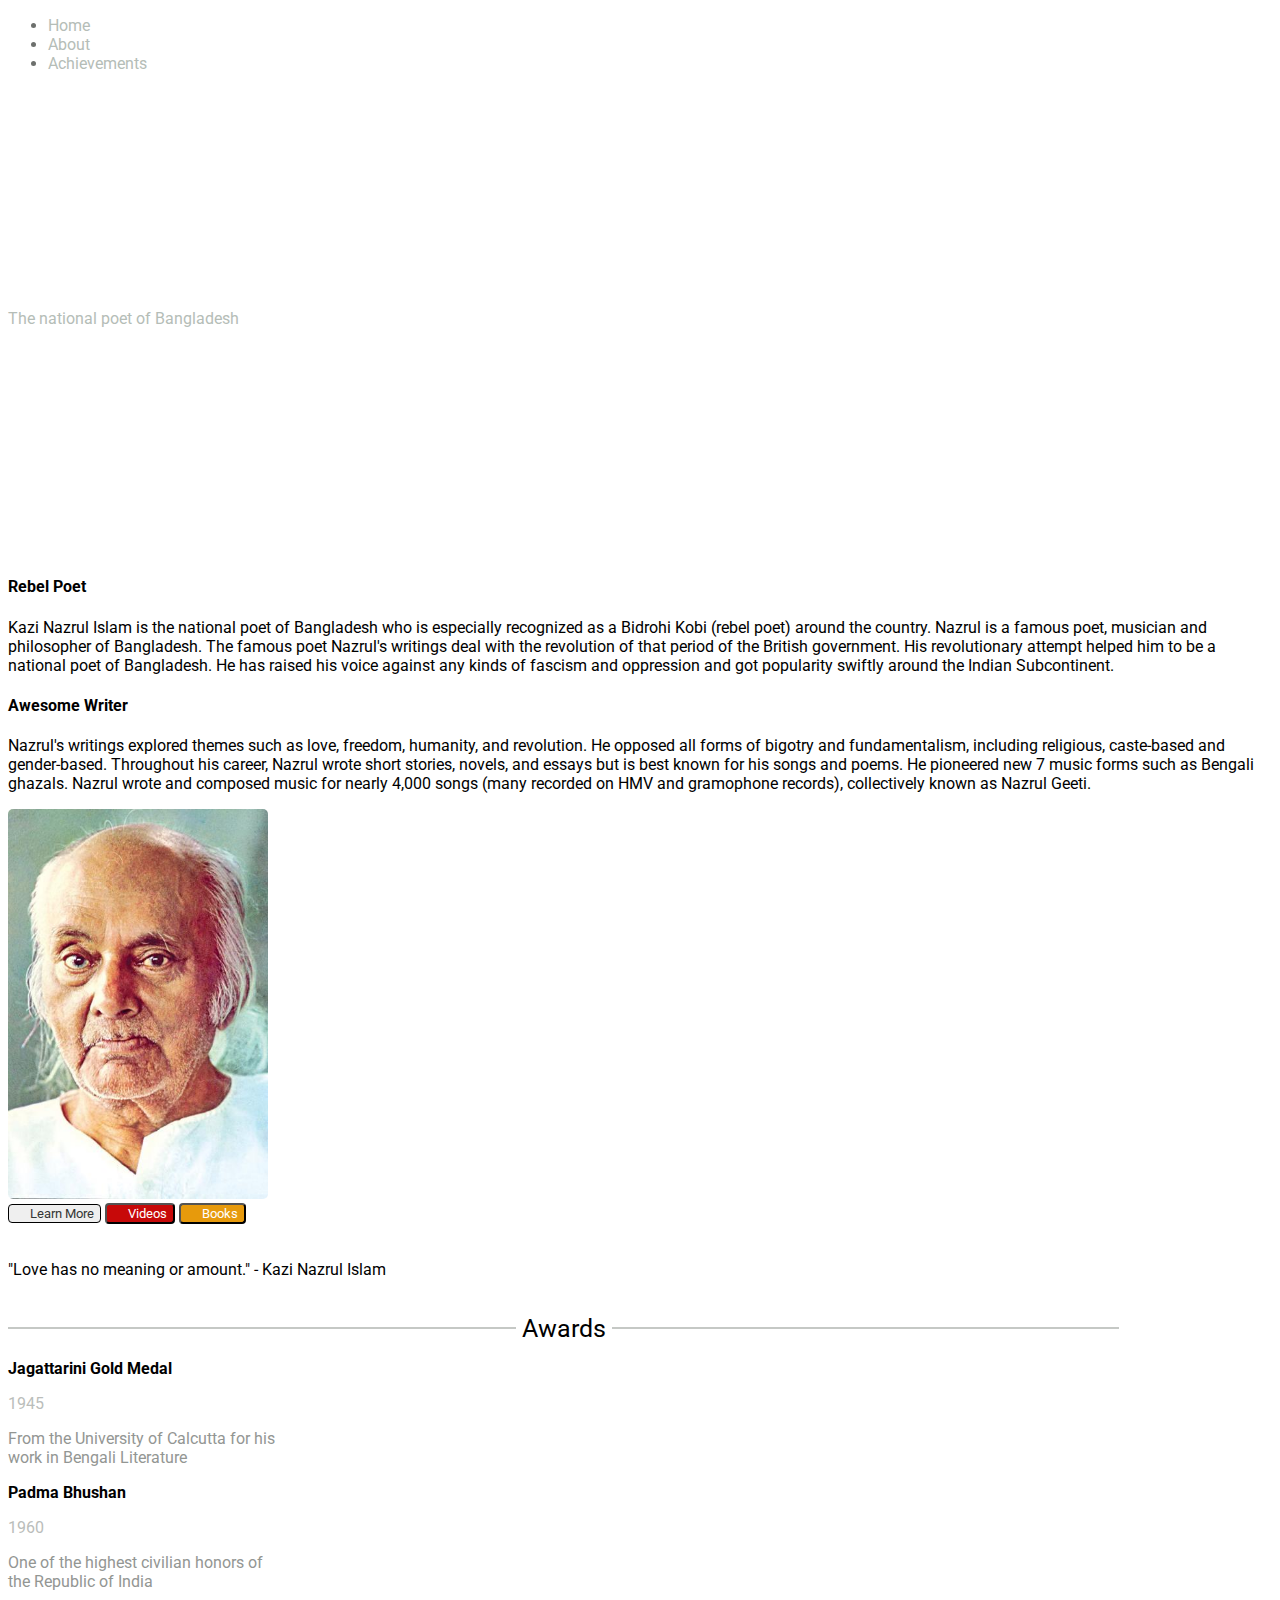
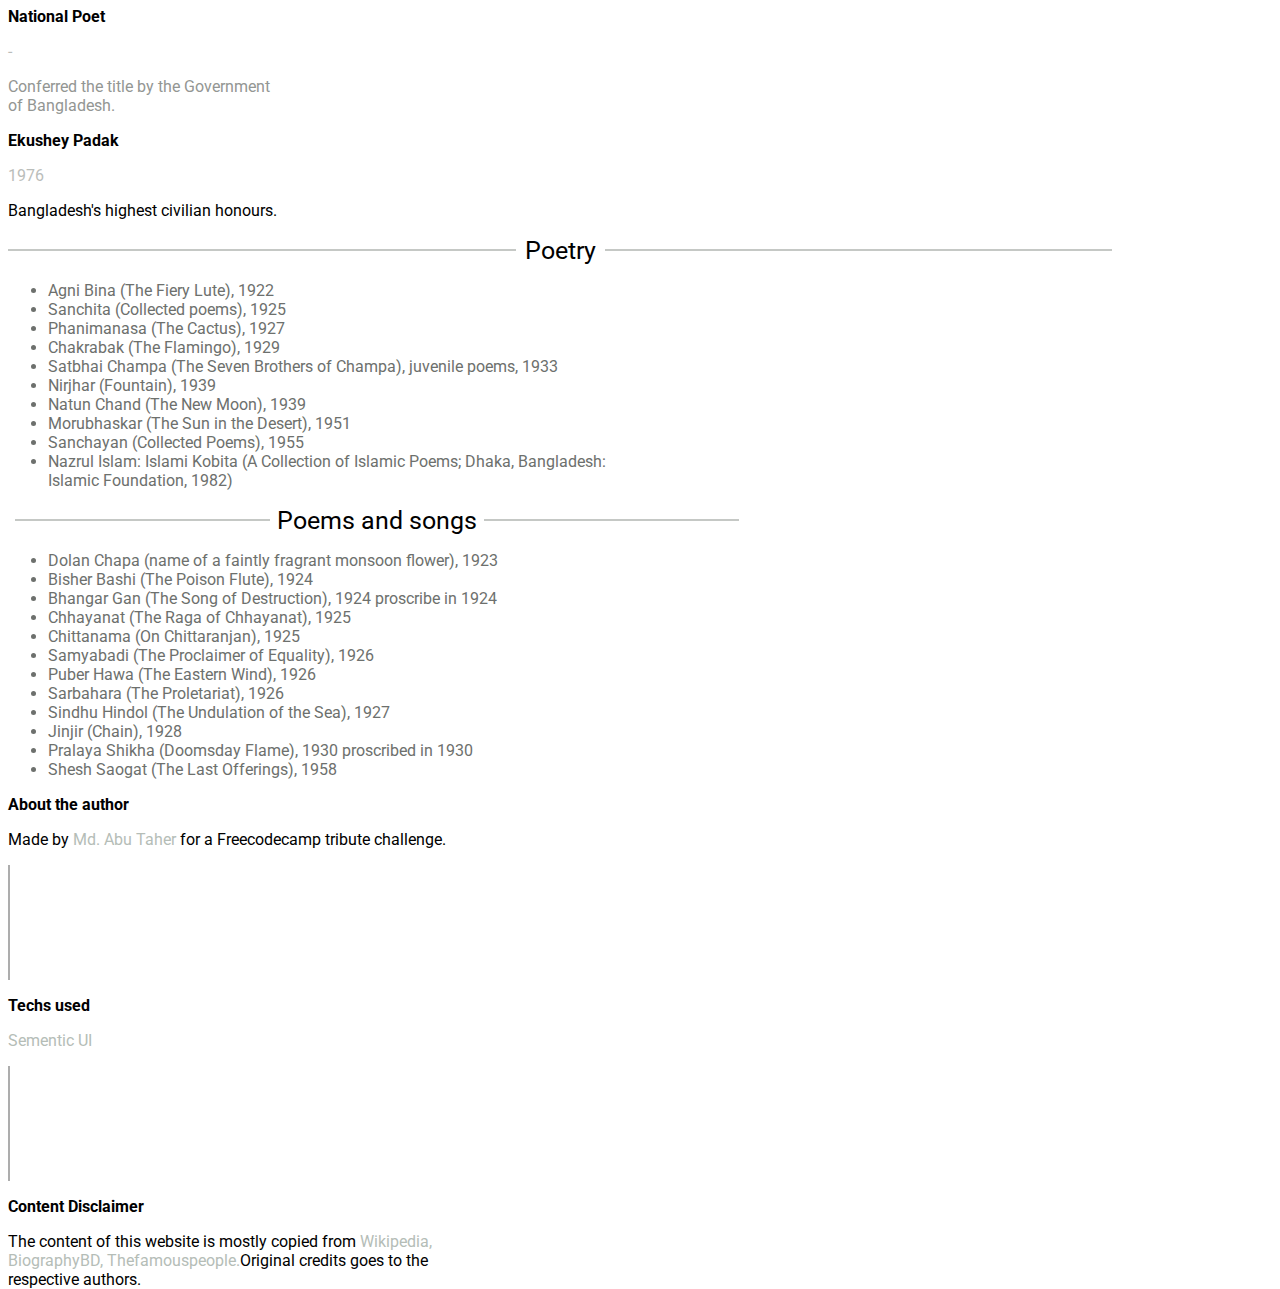
<file: BootstrapEx/index.html>
<!DOCTYPE html>
<html lang="en">
  <head>
    <meta charset="UTF-8" />
    <meta http-equiv="X-UA-Compatible" content="IE=edge" />
    <meta name="viewport" content="width=device-width, initial-scale=1.0" />
    <link
      href="https://fonts.googleapis.com/css2?family=Roboto&display=swap"
      rel="stylesheet"
    />
    <link href="style.css" rel="stylesheet"/>
    <link
      rel="stylesheet"
      href="https://cdnjs.cloudflare.com/ajax/libs/font-awesome/6.1.1/css/all.min.css"
      integrity="sha512-KfkfwYDsLkIlwQp6LFnl8zNdLGxu9YAA1QvwINks4PhcElQSvqcyVLLD9aMhXd13uQjoXtEKNosOWaZqXgel0g=="
      crossorigin="anonymous"
      referrerpolicy="no-referrer"
    />
    <link
      href="https://cdn.jsdelivr.net/npm/bootstrap@5.2.0-beta1/dist/css/bootstrap.min.css"
      rel="stylesheet"
      integrity="sha384-0evHe/X+R7YkIZDRvuzKMRqM+OrBnVFBL6DOitfPri4tjfHxaWutUpFmBp4vmVor"
      crossorigin="anonymous"
    />
    <title>Task-14-Laud page</title>
  </head>
  <body>
    <div class="container-fluid">
      <div class="row nav-bar bg-black">
        <div class="navigation col-4 mt-3">
          <ul class="nav justify-content-center">
            <li class="nav-item">
              <a class="nav-link" aria-current="page" href="#">Home</a>
            </li>
            <li class="nav-item">
              <a class="nav-link" href="#">About</a>
            </li>
            <li class="nav-item">
              <a class="nav-link" href="#">Achievements</a>
            </li>
          </ul>
        </div>
        <div class="col-6">
          <div class="title-center col-6 text-center">
            <h1 style="color: white">Kazi Nazrul Islam</h1>
            <p class="national" style="color: #b5bdb7">
              The national poet of Bangladesh
            </p>
          </div>
        </div>
      </div>
      <div class="row">
        <div class="d-flex justify-content-evenly">
          <div class="side-para mt-5 col-6">
            <h4>Rebel Poet</h4>
            <p class="para">
              Kazi Nazrul Islam is the national poet of Bangladesh who is
              especially recognized as a Bidrohi Kobi (rebel poet) around the
              country. Nazrul is a famous poet, musician and philosopher of
              Bangladesh. The famous poet Nazrul's writings deal with the
              revolution of that period of the British government. His
              revolutionary attempt helped him to be a national poet of
              Bangladesh. He has raised his voice against any kinds of fascism
              and oppression and got popularity swiftly around the Indian
              Subcontinent.
            </p>
            <h4 id="spacing" class="mt-5">Awesome Writer</h4>
            <p class="para">
              Nazrul's writings explored themes such as love, freedom, humanity,
              and revolution. He opposed all forms of bigotry and
              fundamentalism, including religious, caste-based and gender-based.
              Throughout his career, Nazrul wrote short stories, novels, and
              essays but is best known for his songs and poems. He pioneered new
              7 music forms such as Bengali ghazals. Nazrul wrote and composed
              music for nearly 4,000 songs (many recorded on HMV and gramophone
              records), collectively known as Nazrul Geeti.
            </p>
          </div>
          <img class="mt-5 mb-5" src="kazi_nazrul_islam.jpg" alt="kazi" />
        </div>
      </div>
      <div class="row">
        <div class="text-center mb-2">
          <button type="button" class="btn learn-more" style="color: #343634">
            <i class="fa-brands fa-wikipedia-w" style="color: #4b4e4b"></i>Learn
            More
          </button>
          <button type="button" class="btn videos">
            <i class="fa-brands fa-youtube"></i>Videos
          </button>
          <button type="button" class="btn books">
            <i class="fa-brands fa-amazon"></i>Books
          </button>
        </div>
      </div>
      <div class="row bg-black quote mt-5">
        <div class="text-center text-white quote-center">
          <p>"Love has no meaning or amount." - Kazi Nazrul Islam</p>
        </div>
      </div>
      <div class="row mt-5">
        <div class="col text-center awards">
          <hr
            style="display: inline-block; width: 40%; border: 1px solid #c5c8c5"
          />
          <span style="margin-left: 2px; margin-right: 2px; font-size: 25px"
            ><i class="fa-solid fa-star" style="width: 30px"></i> Awards</span
          >
          <hr
            style="
              display: inline-block;
              margin-right: 0;
              width: 40%;
              border: 1px solid #c5c8c5;
            "
          />
        </div>
      </div>
      <div class="row row-cols-4 g-3 mt-4 mb-3">
        <div class="col">
          <div class="card">
            <div class="card-body">
              <p class="card-title"><strong>Jagattarini Gold Medal</strong></p>
              <p class="card-text year">1945</p>
              <p class="card-text details-of-award">
                From the University of Calcutta for his<br />
                work in Bengali Literature
              </p>
            </div>
          </div>
        </div>
        <div class="col">
          <div class="card">
            <div class="card-body">
              <p class="card-title"><strong>Padma Bhushan</strong></p>
              <p class="card-text year">1960</p>
              <p class="card-text details-of-award">
                One of the highest civilian honors of<br />
                the Republic of India
              </p>
            </div>
          </div>
        </div>
        <div class="col">
          <div class="card">
            <div class="card-body">
              <p class="card-title"><strong>National Poet</strong></p>
              <p class="card-text year">-</p>
              <p class="card-text details-of-award">
                Conferred the title by the Government<br />
                of Bangladesh.
              </p>
            </div>
          </div>
        </div>
        <div class="col">
          <div class="card">
            <div class="card-body">
              <p class="card-title"><strong>Ekushey Padak</strong></p>
              <p class="card-text year">1976</p>
              <p>Bangladesh's highest civilian honours.</p>
            </div>
          </div>
        </div>
      </div>
      <div class="row mt-5">
        <div class="col-sm-6">
          <hr
            style="
              display: inline-block;
              width: 40%;
              border: 1px solid #c5c8c5;
            "
          />
          <span
            style="
              text-align: center;
              font-size: 25px;
              margin-left: 5px;
              margin-right: 5px;
            "
            >Poetry</span
          >
          <hr
            style="
              display: inline-block;
              width: 40%;
              border: 1px solid #c5c8c5;
            "
          />
          <ul class="mt-4">
            <li>Agni Bina (The Fiery Lute), 1922</li>
            <li>Sanchita (Collected poems), 1925</li>
            <li>Phanimanasa (The Cactus), 1927</li>
            <li>Chakrabak (The Flamingo), 1929</li>
            <li>
              Satbhai Champa (The Seven Brothers of Champa), juvenile poems,
              1933
            </li>
            <li>Nirjhar (Fountain), 1939</li>
            <li>Natun Chand (The New Moon), 1939</li>
            <li>Morubhaskar (The Sun in the Desert), 1951</li>
            <li>Sanchayan (Collected Poems), 1955</li>
            <li>
              Nazrul Islam: Islami Kobita (A Collection of Islamic Poems; Dhaka,
              Bangladesh:<br />Islamic Foundation, 1982)
            </li>
          </ul>
        </div>
        <div class="col-sm-6">
          <hr
            style="
              display: inline-block;
              margin-left: 7px;
              width: 20%;
              border: 1px solid #c5c8c5;
            "
          />
          <span
            style="
              text-align: center;
              font-size: 25px;
              margin-left: 3px;
              margin-right: 3px;
            "
            >Poems and songs</span
          >
          <hr
            style="
              display: inline-block;
              width: 20%;
              border: 1px solid #c5c8c5;
            "
          />
          <ul class="mt-4">
            <li>
              Dolan Chapa (name of a faintly fragrant monsoon flower), 1923
            </li>
            <li>Bisher Bashi (The Poison Flute), 1924</li>
            <li>
              Bhangar Gan (The Song of Destruction), 1924 proscribe in 1924
            </li>
            <li>Chhayanat (The Raga of Chhayanat), 1925</li>
            <li>Chittanama (On Chittaranjan), 1925</li>
            <li>Samyabadi (The Proclaimer of Equality), 1926</li>
            <li>Puber Hawa (The Eastern Wind), 1926</li>
            <li>Sarbahara (The Proletariat), 1926</li>
            <li>Sindhu Hindol (The Undulation of the Sea), 1927</li>
            <li>Jinjir (Chain), 1928</li>
            <li>Pralaya Shikha (Doomsday Flame), 1930 proscribed in 1930</li>
            <li>Shesh Saogat (The Last Offerings), 1958</li>
          </ul>
        </div>
      </div>
      <div class="row bg-black box mt-5">
        <div
          class="d-flex flex-row gx-5 text-white justify-content-evenly align-items-center flex-wrap"
        >
          <div id="footer-1">
            <p><strong style="font-weight: bold">About the author</strong></p>
            <p>
              Made by <span style="color: #b5bdb7">Md. Abu Taher</span> for a
              Freecodecamp tribute challenge.
            </p>
          </div>
          <div class="vl"></div>
          <div id="footer-2">
            <p><strong style="font-weight: bold">Techs used</strong></p>
            <p style="color: #b5bdb7">Sementic UI</p>
          </div>
          <div class="vl"></div>
          <div id="footer-3">
            <p><strong style="font-weight: bold">Content Disclaimer</strong></p>
            <p>
              The content of this website is mostly copied from
              <a
                id="footer-3-link"
                href="https://en.wikipedia.org/wiki/List_of_works_by_Kazi_Nazrul_Islam"
                >Wikipedia, <br />BiographyBD, Thefamouspeople.</a
              >Original credits goes to the<br />
              respective authors.
            </p>
          </div>
        </div>
      </div>
    </div>
    <script
      src="https://cdn.jsdelivr.net/npm/bootstrap@5.2.0-beta1/dist/js/bootstrap.bundle.min.js"
      integrity="sha384-pprn3073KE6tl6bjs2QrFaJGz5/SUsLqktiwsUTF55Jfv3qYSDhgCecCxMW52nD2"
      crossorigin="anonymous"
    ></script>
  </body>
</html>
</file>
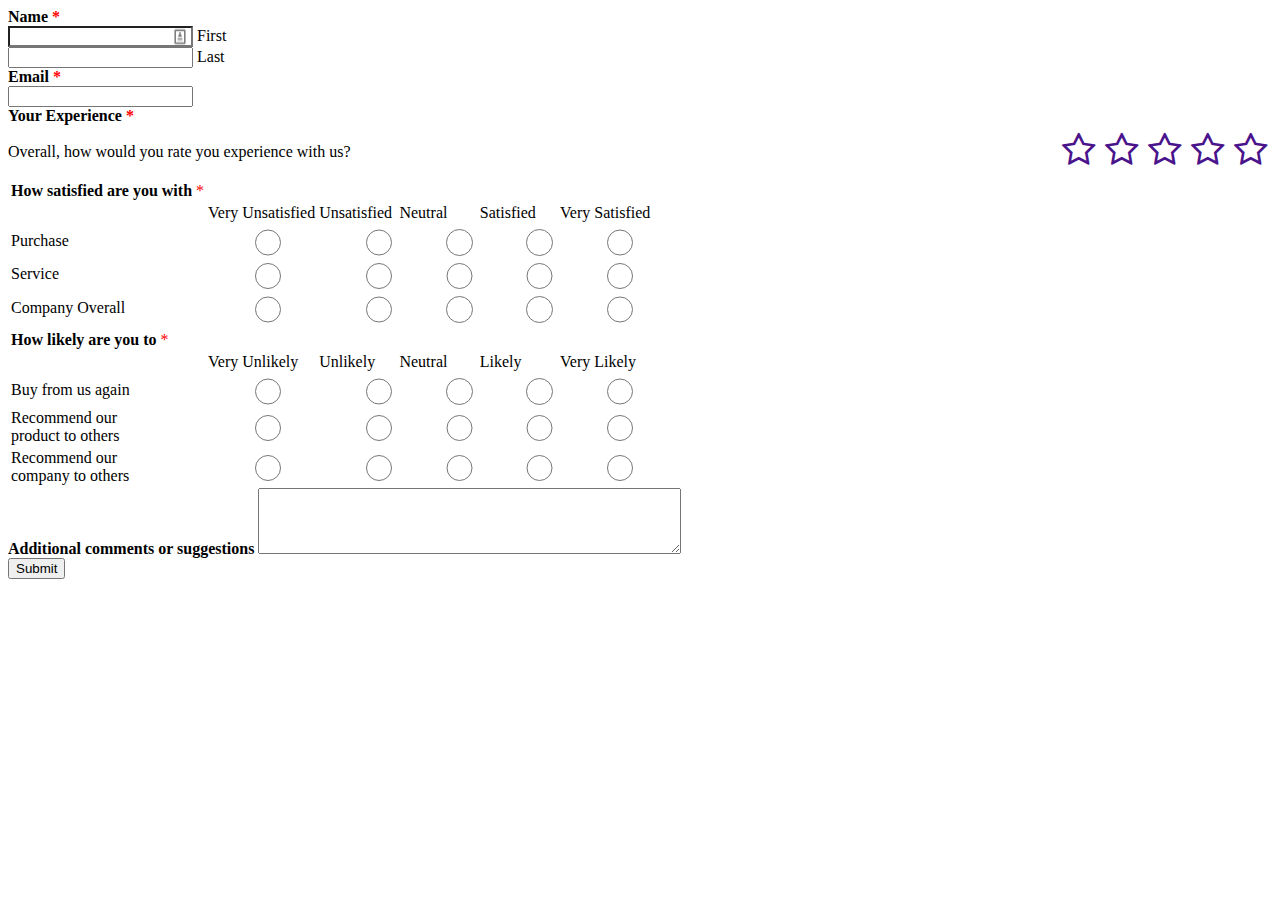
<file: exmpl2/index.html>
<!DOCTYPE html>
<html lang="en">
  <head>
    <meta charset="UTF-8" />
    <meta http-equiv="X-UA-Compatible" content="IE=edge" />
    <meta
      name="viewport"
      content="width=device-width, initial-scale=1.0"/>
    <link
      href="https://cdn.jsdelivr.net/npm/bootstrap@5.2.0-beta1/dist/css/bootstrap.min.css"
      rel="stylesheet"
      integrity="sha384-0evHe/X+R7YkIZDRvuzKMRqM+OrBnVFBL6DOitfPri4tjfHxaWutUpFmBp4vmVor"
      crossorigin="anonymous"
    />
    <link
      rel="stylesheet"
      href="https://cdnjs.cloudflare.com/ajax/libs/font-awesome/4.7.0/css/font-awesome.min.css"
    />
    <link rel="stylesheet" href="task14.css"/>
    <title>Survey Form</title>
  </head>
  <body>
    <form class="row g-3 ms-2 me-2 mt-1">
      <label for="name" class="form-label"
        ><strong>Name<span style="color: red;"> *</span></strong></label>

      <div class="col-4 mt-0">
        <input
          type="text"
          class="form-control"
          style="
            background-image: url('[data-uri]');
            background-repeat: no-repeat;
            background-attachment: scroll;
            background-size: 16px 18px;
            background-position: 98% 50%;
          "
        />
        <label for="first" class="form-label">First</label>
      </div>
      <div class="col-4 mt-0">
        <input type="text" class="form-control" />
        <label for="Last" class="form-label">Last</label>
      </div>

      <label for="email" class="form-label"
        ><strong>Email<span style="color: red;"> *</span></strong></label
      >
      <div class="col-8 mt-0">
        <input type="email" class="form-control" />
      </div>

      <div class="col-12">
        <label for="experience" class="form-label"
          ><strong>Your Experience<span style="color: red;"> *</span></strong
          ><br />
          <input class="star star-5" id="star-5" type="radio" name="star" />

          <label class="star star-5" for="star-5"></label>

          <input class="star star-4" id="star-4" type="radio" name="star" />

          <label class="star star-4" for="star-4"></label>

          <input class="star star-3" id="star-3" type="radio" name="star" />

          <label class="star star-3" for="star-3"></label>

          <input class="star star-2" id="star-2" type="radio" name="star" />

          <label class="star star-2" for="star-2"></label>

          <input class="star star-1" id="star-1" type="radio" name="star" />

          <label class="star star-1" for="star-1"></label> </label
        ><br />
        <span>Overall, how would you rate you experience with us?</span>
        <br /><br />
      </div>

      <table class="table table-striped">
        <thead>
          <td>
            <strong>How satisfied are you with </strong
            ><span style="color: red;"> *</span>
          </td>
        </thead>

        <thead class="text-center">
          <td colspan="1"></td>
          <td>Very Unsatisfied</td>
          <td>Unsatisfied</td>
          <td>Neutral</td>
          <td>Satisfied</td>
          <td>Very Satisfied</td>
        </thead>
        <tbody>
          <tr>
            <td>Purchase</td>
            <td>
              <div class="form-check form-check-inline">
                <input class="form-check-input" type="radio" name="purchase" />
              </div>
            </td>
            <td>
              <div class="form-check form-check-inline">
                <input class="form-check-input" type="radio" name="purchase" />
              </div>
            </td>
            <td>
              <div class="form-check form-check-inline">
                <input class="form-check-input" type="radio" name="purchase" />
              </div>
            </td>
            <td>
              <div class="form-check form-check-inline">
                <input class="form-check-input" type="radio" name="purchase" />
              </div>
            </td>
            <td>
              <div class="form-check form-check-inline">
                <input class="form-check-input" type="radio" name="purchase" />
              </div>
            </td>
          </tr>
          <tr>
            <td>Service</td>
            <td>
              <div class="form-check form-check-inline">
                <input class="form-check-input" type="radio" name="service" />
              </div>
            </td>
            <td>
              <div class="form-check form-check-inline">
                <input class="form-check-input" type="radio" name="service" />
              </div>
            </td>
            <td>
              <div class="form-check form-check-inline">
                <input class="form-check-input" type="radio" name="service" />
              </div>
            </td>
            <td>
              <div class="form-check form-check-inline">
                <input class="form-check-input" type="radio" name="service" />
              </div>
            </td>
            <td>
              <div class="form-check form-check-inline">
                <input class="form-check-input" type="radio" name="service" />
              </div>
            </td>
          </tr>
          <tr>
            <td>Company Overall</td>
            <td>
              <div class="form-check form-check-inline">
                <input class="form-check-input" type="radio" name="overall" />
              </div>
            </td>
            <td>
              <div class="form-check form-check-inline">
                <input class="form-check-input" type="radio" name="overall" />
              </div>
            </td>
            <td>
              <div class="form-check form-check-inline">
                <input class="form-check-input" type="radio" name="overall" />
              </div>
            </td>
            <td>
              <div class="form-check form-check-inline">
                <input class="form-check-input" type="radio" name="overall" />
              </div>
            </td>
            <td>
              <div class="form-check form-check-inline">
                <input class="form-check-input" type="radio" name="overall" />
              </div>
            </td>
          </tr>

          <tr>
            <td></td>
          </tr>
        </tbody>

        <thead>
          <td>
            <strong>How likely are you to</strong
            ><span style="color: red;"> *</span>
          </td>
        </thead>
        <thead class="text-center">
          <td colspan="1"></td>
          <td>Very Unlikely</td>
          <td>Unlikely</td>
          <td>Neutral</td>
          <td>Likely</td>
          <td>Very Likely</td>
        </thead>
        <tbody>
          <tr>
            <td>Buy from us again</td>
            <td>
              <div class="form-check form-check-inline">
                <input class="form-check-input" type="radio" name="like" />
              </div>
            </td>
            <td>
              <div class="form-check form-check-inline">
                <input class="form-check-input" type="radio" name="like" />
              </div>
            </td>
            <td>
              <div class="form-check form-check-inline">
                <input class="form-check-input" type="radio" name="like" />
              </div>
            </td>
            <td>
              <div class="form-check form-check-inline">
                <input class="form-check-input" type="radio" name="like" />
              </div>
            </td>
            <td>
              <div class="form-check form-check-inline">
                <input class="form-check-input" type="radio" name="like" />
              </div>
            </td>
          </tr>
          <tr>
            <td>Recommend our <br />product to others</td>
            <td>
              <div class="form-check form-check-inline">
                <input class="form-check-input" type="radio" name="product" />
              </div>
            </td>
            <td>
              <div class="form-check form-check-inline">
                <input class="form-check-input" type="radio" name="product" />
              </div>
            </td>
            <td>
              <div class="form-check form-check-inline">
                <input class="form-check-input" type="radio" name="product" />
              </div>
            </td>
            <td>
              <div class="form-check form-check-inline">
                <input class="form-check-input" type="radio" name="product" />
              </div>
            </td>
            <td>
              <div class="form-check form-check-inline">
                <input class="form-check-input" type="radio" name="product" />
              </div>
            </td>
          </tr>
          <tr>
            <td>Recommend our <br />company to others</td>
            <td>
              <div class="form-check form-check-inline">
                <input class="form-check-input" type="radio" name="company" />
              </div>
            </td>
            <td>
              <div class="form-check form-check-inline">
                <input class="form-check-input" type="radio" name="company" />
              </div>
            </td>
            <td>
              <div class="form-check form-check-inline">
                <input class="form-check-input" type="radio" name="company" />
              </div>
            </td>
            <td>
              <div class="form-check form-check-inline">
                <input class="form-check-input" type="radio" name="company" />
              </div>
            </td>
            <td>
              <div class="form-check form-check-inline">
                <input class="form-check-input" type="radio" name="company" />
              </div>
            </td>
          </tr>
        </tbody>
      </table>

      <label for="comments" class="form-label"
        ><strong>Additional comments or suggestions</strong></label
      >
      <textarea class="mt-0 ms-2" rows="4" cols="50"></textarea>
    </form>

    <button type="button" class="mt-3 ms-3 mb-2 p-3">Submit</button>

    <script
      src="https://cdn.jsdelivr.net/npm/bootstrap@5.2.0-beta1/dist/js/bootstrap.bundle.min.js"
      integrity="sha384-pprn3073KE6tl6bjs2QrFaJGz5/SUsLqktiwsUTF55Jfv3qYSDhgCecCxMW52nD2"
      crossorigin="anonymous"
    ></script>
  </body>
</html>
</file>
<file: BootstrapEx/style.css>
* {
    font-family: "Roboto", sans-serif;
  }
  .nav-bar {
    height: 60vh;
    position: relative;
  }
  a {
    text-decoration: none;
    color: #b5bdb7 !important;
  }
  a:hover {
    color: whitesmoke !important;
  }
  .title-center {
    margin: 0;
    position: absolute;
    top: 50%;
    transform: translateY(-50%);
  }
  
  img {
    border-radius: 5px;
    height: 390px;
  }
  
  .learn-more,
  .videos,
  .books {
    border-radius: 4px;
  }
  .learn-more {
    border: 1px solid black;
  }
  
  .videos {
    background-color: rgb(199, 9, 9);
    color: white;
  }
  
  .books {
    background-color: rgb(231, 154, 12);
    color: white;
  }
  .fa-brands {
    padding-left: 5px;
    padding-right: 10px;
  }
  
  .quote {
    height: 90px;
    position: relative;
  }
  .quote-center {
    content: "";
    position: absolute;
    top: 50%;
    transform: translateY(-50%);
  }
  .vl {
    height: 115px;
    border-left: 2px solid rgb(173, 173, 173);
  }
  .box {
    height: 165px;
  }
  .year {
    color: #babdba;
  }
  ul {
    color: #6d706d;
  }
  
  .details-of-award {
    color: #939693;
  }
</file>
<file: exmpl2/task14.css>
input.star {
    display: none;
  }

  label.star {
    float: right;

    padding: 5px;

    font-size: 36px;

    color: #4a148c;

    transition: all 0.2s;
  }

  input.star:checked ~ label.star:before {
    content: "\f005";

    color: #fd4;

    transition: all 0.25s;
  }

  input.star-5:checked ~ label.star:before {
    color: #fe7;
  }

  input.star-1:checked ~ label.star:before {
    color: #f62;
  }

  label.star:before {
    content: "\f006";

    font-family: FontAwesome;
  }
  .form-check-input {
    border-width: 3px;
  }
  
  .form-check .form-check-input {
    float: left;
    margin-left: 3.5em;
  }

  .form-check-input {
    width: 2em;
    height: 2em;
  }
  tbody,
  td,
  tfoot,
  th,
  thead,
  tr {
    border-style: none;
  }
</file>
